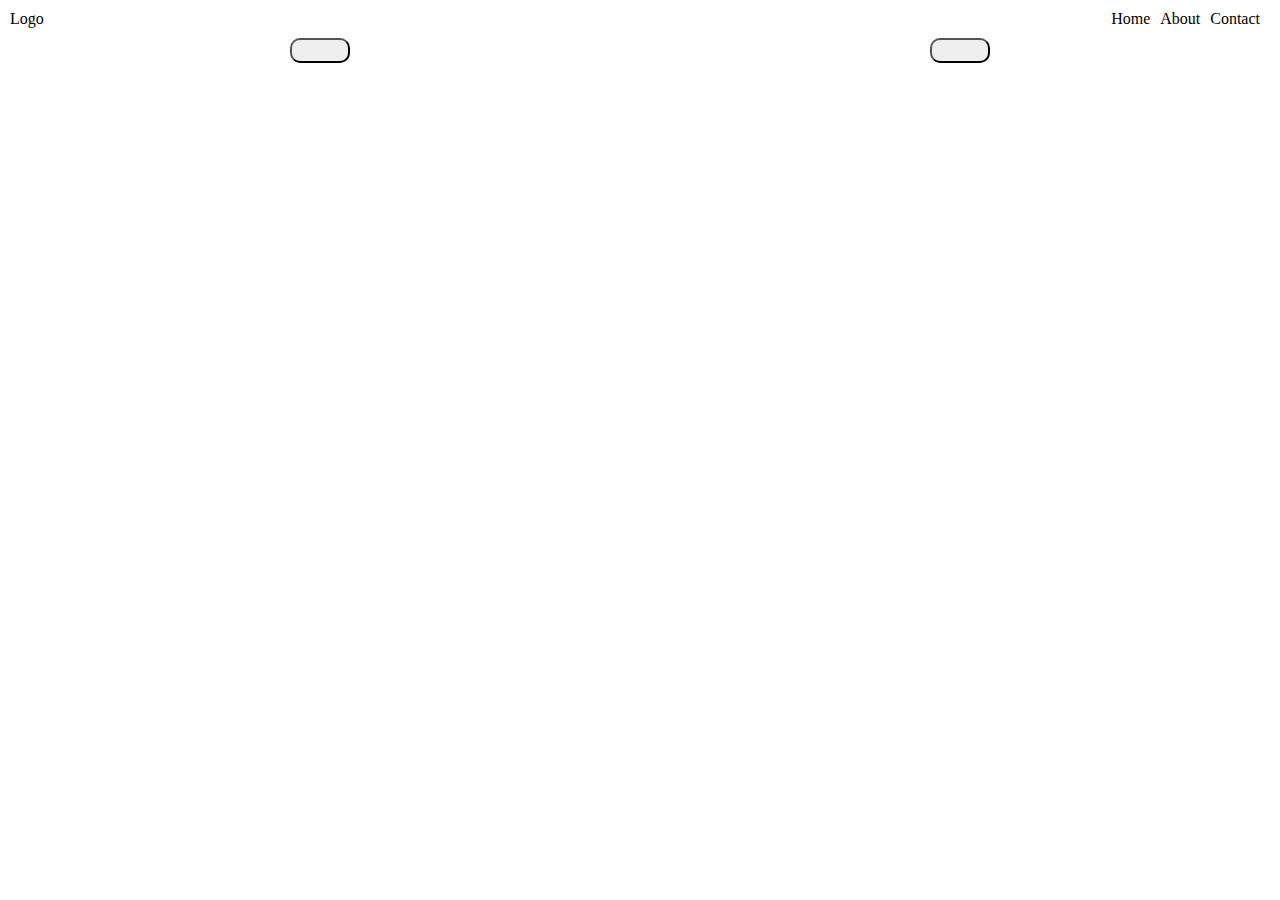
<file: index.html>
<!DOCTYPE html>
<html lang="en">
<head>
  <meta charset="UTF-8">
  <meta name="viewport" content="width=device-width, initial-scale=1.0">
  
  <title>Toggal</title>
  <link rel="stylesheet" href="style.css">
  <link rel="stylesheet" href="https://cdnjs.cloudflare.com/ajax/libs/font-awesome/6.5.2/css/all.min.css" integrity="sha512-SnH5WK+bZxgPHs44uWIX+LLJAJ9/2PkPKZ5QiAj6Ta86w+fsb2TkcmfRyVX3pBnMFcV7oQPJkl9QevSCWr3W6A==" crossorigin="anonymous" referrerpolicy="no-referrer" />
  
</head>
<body>
  
  <header>
    <dev class="logo_header box1">Logo</dev>
    <dev class="btn_header box1">
      <a href="home.html">Home</a>
      <a href="about.html">About</a>
      <a href="contact.html">Contact</a>
    </dev>
  </header>
  <section class="goback_goforward_section">
    <button onclick="goback()"><i class="fa-solid fa-arrow-left"></i></button>
    <button onclick="goforward()"><i class="fa-solid fa-arrow-right"></i></button>
  </section>
  <script src="script.js"></script>
</body>
</html>
</file>
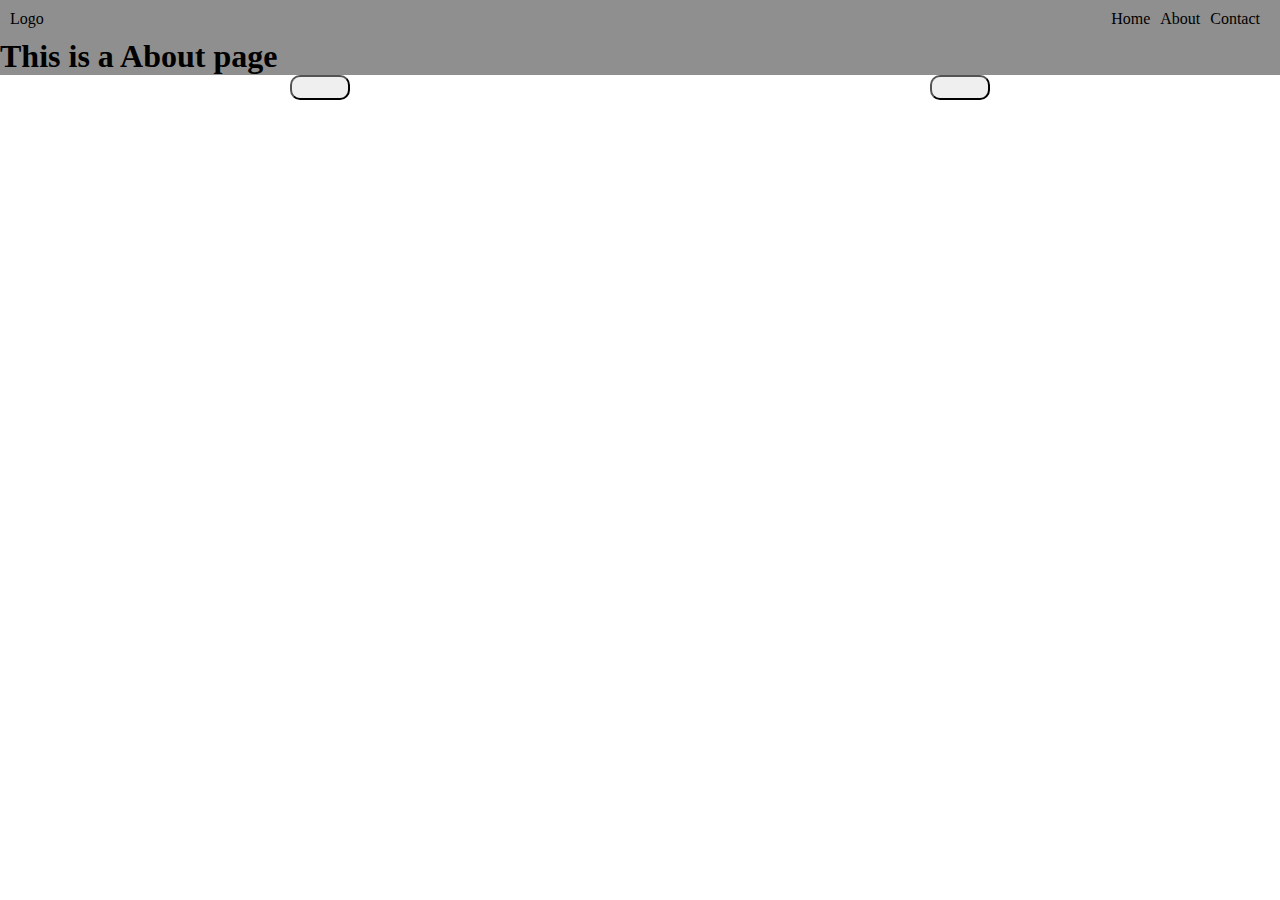
<file: about.html>
<!DOCTYPE html>
<html lang="en">
<head>
  <meta charset="UTF-8">
  <meta name="viewport" content="width=device-width, initial-scale=1.0">
  
  <title>Toggal</title>
  <link rel="stylesheet" href="style.css">
  <link rel="stylesheet" href="https://cdnjs.cloudflare.com/ajax/libs/font-awesome/6.5.2/css/all.min.css" integrity="sha512-SnH5WK+bZxgPHs44uWIX+LLJAJ9/2PkPKZ5QiAj6Ta86w+fsb2TkcmfRyVX3pBnMFcV7oQPJkl9QevSCWr3W6A==" crossorigin="anonymous" referrerpolicy="no-referrer" />
</head>
<body>
  
  <header>
    <dev class="logo_header box1">Logo</dev>
    <dev class="btn_header box1">
      <a href="home.html">Home</a>
      <a href="about.html">About</a>
      <a href="contact.html">Contact</a>

    </dev>
    <h1>This is a About page</h1>
  </header>
  <section class="goback_goforward_section">
    <button onclick="goback()"><i class="fa-solid fa-arrow-left"></i></button>
    <button onclick="goforward()"><i class="fa-solid fa-arrow-right"></i></button>
  </section>
  <script src="script.js"></script>
</body>
</html>
</file>
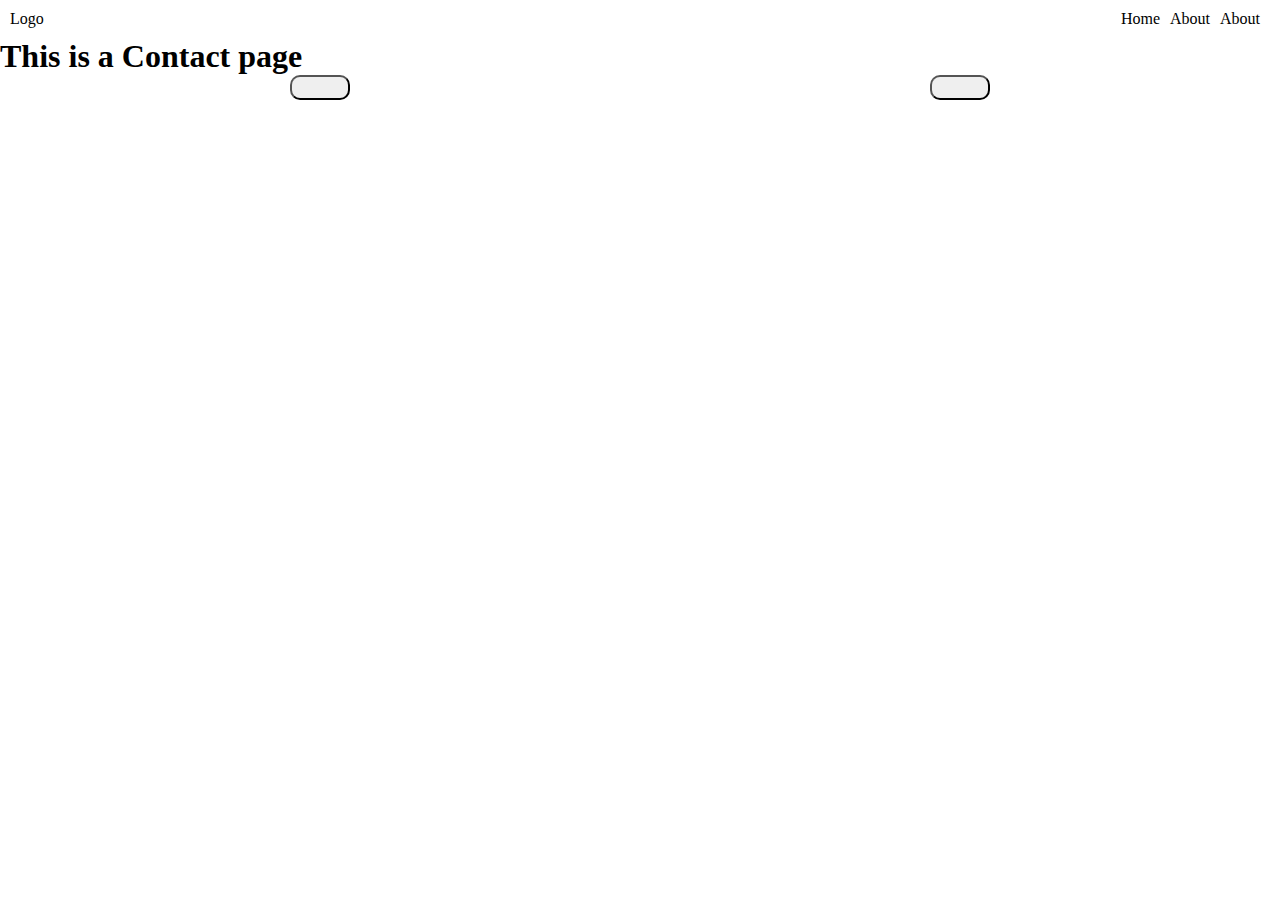
<file: contact.html>
<!DOCTYPE html>
<html lang="en">
<head>
  <meta charset="UTF-8">
  <meta name="viewport" content="width=device-width, initial-scale=1.0">
  
  <title>Toggal</title>
  <link rel="stylesheet" href="style.css">
  <link rel="stylesheet" href="https://cdnjs.cloudflare.com/ajax/libs/font-awesome/6.5.2/css/all.min.css" integrity="sha512-SnH5WK+bZxgPHs44uWIX+LLJAJ9/2PkPKZ5QiAj6Ta86w+fsb2TkcmfRyVX3pBnMFcV7oQPJkl9QevSCWr3W6A==" crossorigin="anonymous" referrerpolicy="no-referrer" />
</head>
<body>
  
  <header>
    <dev class="logo_header box1">Logo</dev>
    <dev class="btn_header box1">
      <a href="home.html">Home</a>
      <a href="about.html">About</a>
      <a href="contact.html">About</a>

    </dev>
  </header>

  <h1>This is a Contact page</h1>
  <section class="goback_goforward_section">
    <button onclick="goback()"><i class="fa-solid fa-arrow-left"></i></button>
    <button onclick="goforward()"><i class="fa-solid fa-arrow-right"></i></button>
  </section>
  <script src="script.js"></script>
</body>
</html>
</file>
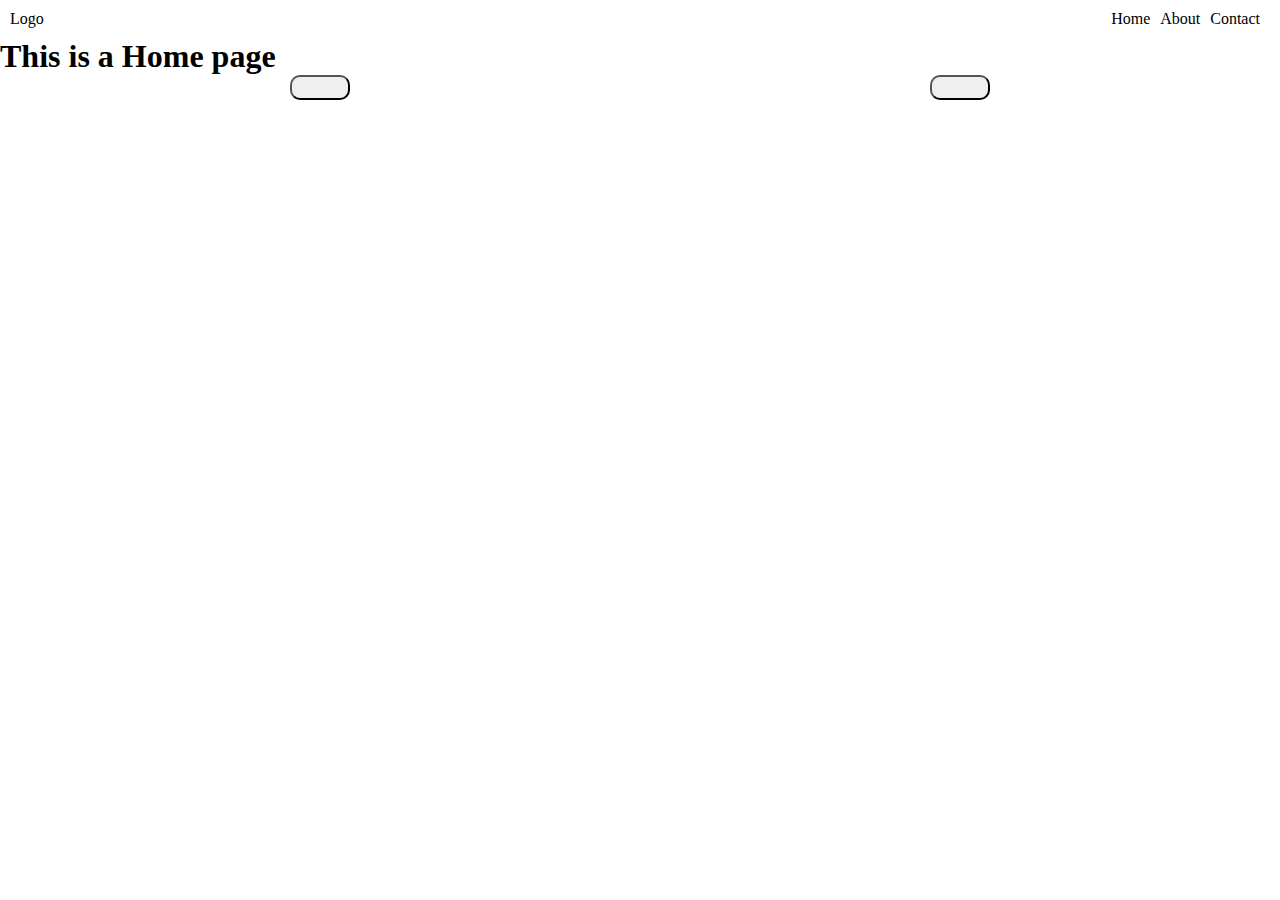
<file: home.html>
<!DOCTYPE html>
<html lang="en">
<head>
  <meta charset="UTF-8">
  <meta name="viewport" content="width=device-width, initial-scale=1.0">
  
  <title>Toggal</title>
  <link rel="stylesheet" href="style.css">
  <link rel="stylesheet" href="https://cdnjs.cloudflare.com/ajax/libs/font-awesome/6.5.2/css/all.min.css" integrity="sha512-SnH5WK+bZxgPHs44uWIX+LLJAJ9/2PkPKZ5QiAj6Ta86w+fsb2TkcmfRyVX3pBnMFcV7oQPJkl9QevSCWr3W6A==" crossorigin="anonymous" referrerpolicy="no-referrer" />
</head>
<body>
  
  <header>
    <div class="logo_header box1">Logo</div>
    <div class="btn_header box1">
      <a href="home.html">Home</a>
      <a href="about.html">About</a>
      <a href="contact.html">Contact</a>
    </div>
  </header>

  <h1>This is a Home page</h1>

  <section class="goback_goforward_section">
    <button onclick="goBack()"><i class="fa-solid fa-arrow-left"></i></button>
    <button onclick="goForward()"><i class="fa-solid fa-arrow-right"></i></button>
  </section>

  <script>
    function goBack() {
      window.history.back();
    }

    function goForward() {
      window.history.forward();
    }
  </script>
</body>
</html>
</file>
<file: style.css>
*{
  margin: 0;
  padding: 0;
  box-sizing: border-box;
}
.box1{
  width: 50%;
  padding: 10px;
  float: left;
}
header{
 width: 100%;
 background-color: rgba(0, 0, 0, 0.441);
}
a{
  text-decoration: none;
  color: black;
  margin-right: 10px;
}
.btn_header{
  display: flex;
  justify-content: flex-end;
  align-content: space-between;
  flex-wrap: nowrap;
  flex-direction: row;

}
.goback_goforward_section{
  width: 100%;
  display: flex;
  justify-content: space-around;
}
.goback_goforward_section button{
  width: 60px;
  height: 25px;
  border-radius: 10px;
}
</file>
